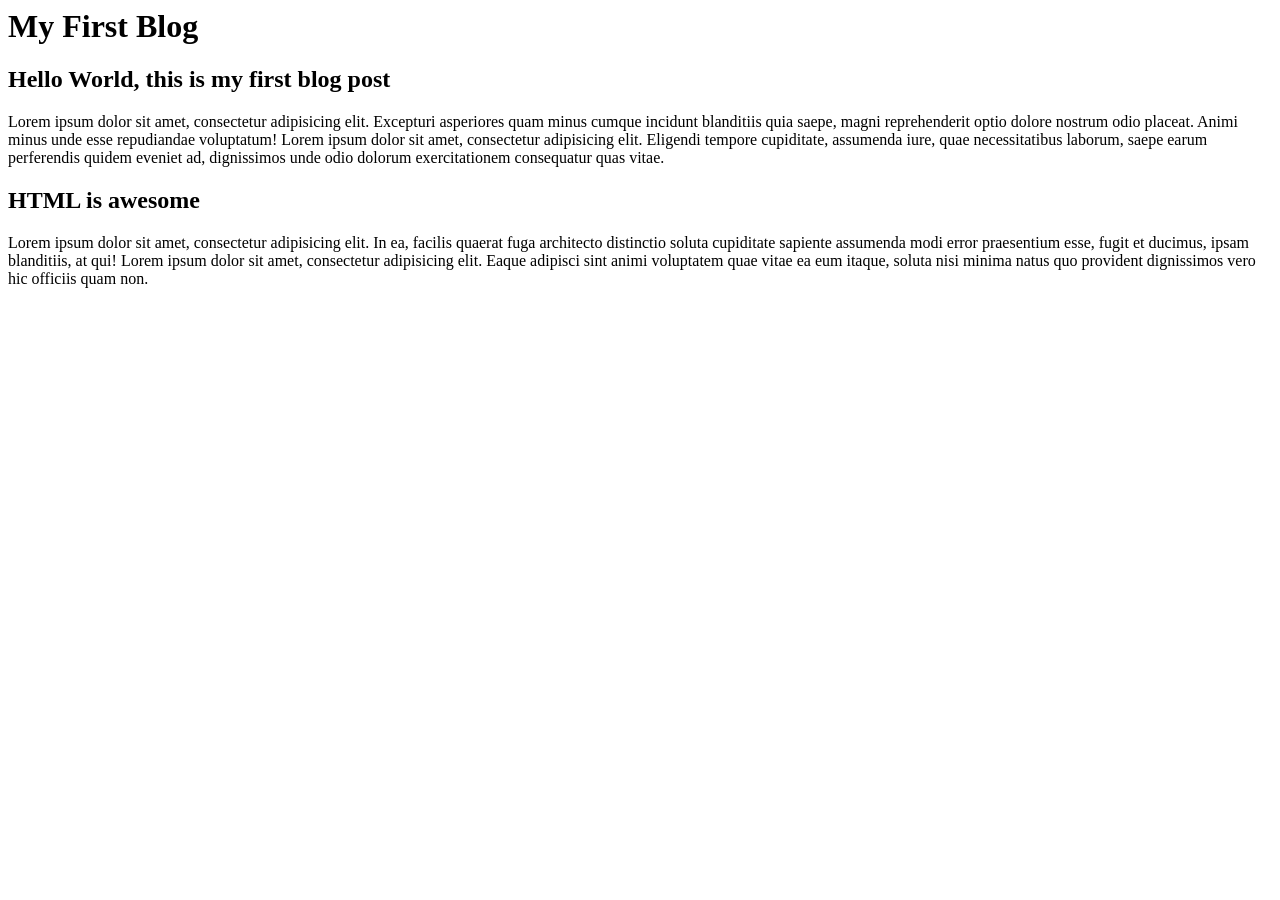
<file: CSS Core Concepts/blog.html>
<html>
	<head>
		<title>My First Blog</title>

	</head>

	<body>
		<h1>My First Blog</h1>
		<h2>Hello World, this is my first blog post</h2>
		
		<p>Lorem ipsum dolor sit amet, consectetur adipisicing elit. Excepturi asperiores quam minus cumque incidunt blanditiis quia saepe, magni reprehenderit optio dolore nostrum odio placeat. Animi minus unde esse repudiandae voluptatum! Lorem ipsum dolor sit amet, consectetur adipisicing elit. Eligendi tempore cupiditate, assumenda iure, quae necessitatibus laborum, saepe earum perferendis quidem eveniet ad, dignissimos unde odio dolorum exercitationem consequatur quas vitae.</p>

		<h2>HTML is awesome</h2>
		<p>Lorem ipsum dolor sit amet, consectetur adipisicing elit. In ea, facilis quaerat fuga architecto distinctio soluta cupiditate sapiente assumenda modi error praesentium esse, fugit et ducimus, ipsam blanditiis, at qui! Lorem ipsum dolor sit amet, consectetur adipisicing elit. Eaque adipisci sint animi voluptatem quae vitae ea eum itaque, soluta nisi minima natus quo provident dignissimos vero hic officiis quam non.</p>



	</body>
</html>
</file>
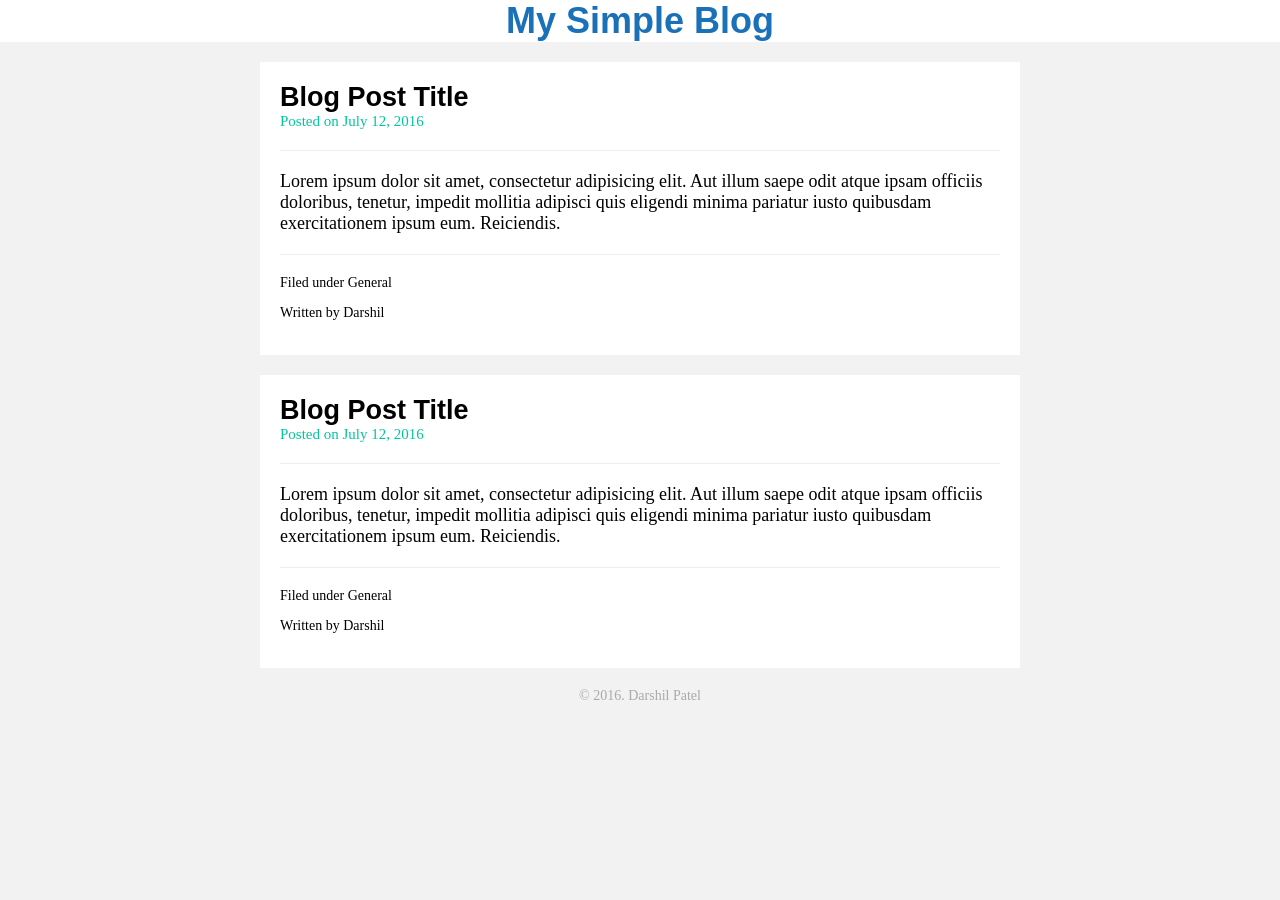
<file: CSSCoreConcepts/css.html>
<!DOCTYPE html>
<html lang="en">
<head>
	<meta charset="UTF-8">
	<title>CSS Introduction</title>
<link rel="stylesheet" type="text/css" href="css.css">

</head>
<body>

<header>
	<h1>My Simple Blog</h1>
</header>

<div id="container">
	<article>
		<section class="post-head">
			<h2>Blog Post Title</h2>
			<small>Posted on <time datetime="2016-07-12"> July 12, 2016</time></small>
		</section>
		<section class="post-body">
			<p>Lorem ipsum dolor sit amet, consectetur adipisicing elit. Aut illum saepe odit atque ipsam officiis doloribus, tenetur, impedit mollitia adipisci quis eligendi minima pariatur iusto quibusdam exercitationem ipsum eum. Reiciendis.</p>
		</section>

		<section class="post-foot">
			<p>Filed under General</p>
			<p>Written by Darshil</p>
		</section>

	</article>

		<article>
		<section class="post-head">
			<h2>Blog Post Title</h2>
			<small>Posted on <time datetime="2016-07-12"> July 12, 2016</time></small>
		</section>
		<section class="post-body">
			<p>Lorem ipsum dolor sit amet, consectetur adipisicing elit. Aut illum saepe odit atque ipsam officiis doloribus, tenetur, impedit mollitia adipisci quis eligendi minima pariatur iusto quibusdam exercitationem ipsum eum. Reiciendis.</p>
		</section>

		<section class="post-foot">
			<p>Filed under General</p>
			<p>Written by Darshil</p>
		</section>

	</article>
	




</div>

	<footer>
		<p>&copy; 2016. Darshil Patel</p>
	</footer>	
</body>
</html>
</file>
<file: CSSCoreConcepts/css.css>
/* Blog Stylesheet*/

* {
	margin: 0;
	padding: 0;
}

body {
	font-size: 18px;
	background: #f2f2f2;
	font-family: Georgia, Times, serif;
}

h1,h2,h3{
	font-family: Helvetica,Arial, sans-serif;
}

#container{
	width: 760px;
	margin: 0 auto;
}

header{
	text-align: center;
	background: #fff;
	color: #1a71b8;
}

article{
	background: #fff;
	padding:20px;
	margin:20px 0;
}

article p {
	margin: 0 0 1em;
}

section.post-head small {
	display: block;
	margin: 0 0 20px;
	padding:0 0 20px;
	border-bottom: solid 1px #eee;
	color: #00c6a0;
}

section.post-foot{
	font-size: 14px;
	border-top: solid 1px #eee;
	margin:20px 0 0 ;
	padding:20px 0 0 ;
}
footer{
	text-align: center;
	color: #aaa;
	font-size: 14px;
}
</file>
